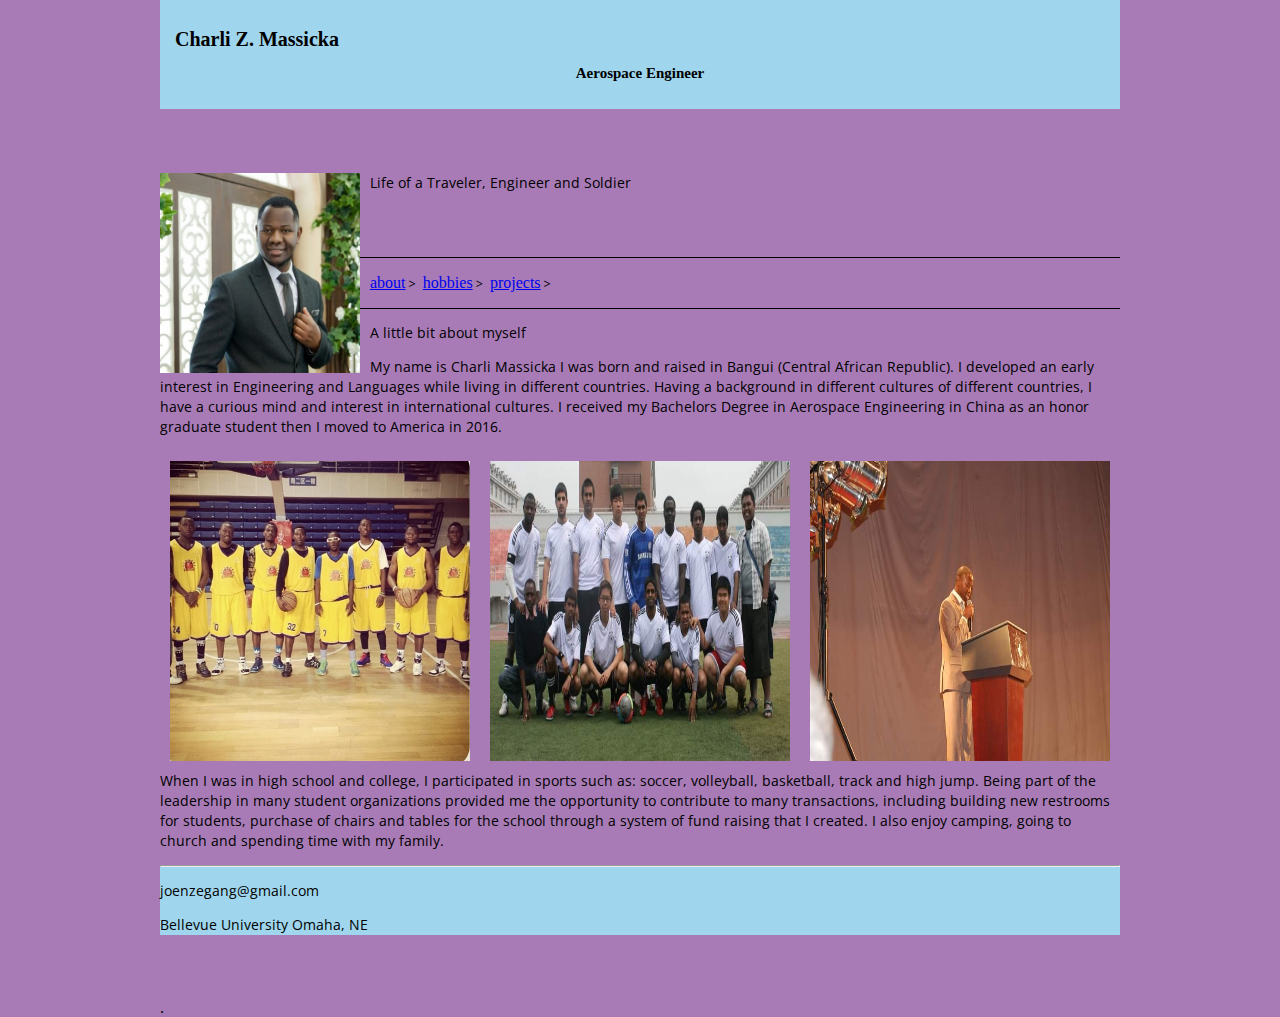
<file: nzegang_biosite.html>
<!DOCTYPE html>
<html lang"en">
<head>
    <title> Resume website for Charli Massicka </title>
    <meta name="description"
          content="BioSite" />
    <meta name= "keywords"
          content="resume, engineer, aerospace engineer, engineering" />
    <meta name="author"
          content="Joe Nzegang" />
    <meta name="robots"
          content="noindex" />
    <meta charset="utf-8">
    <link href="https://fonts.googleapis.com/css?family=Open+Sans&display=swap" rel="stylesheet">
    
    <link rel="stylesheet" href="styles.css">
    </head>
    <div class="body">
    <body>
        <div class="header">
        <header>
            <h1>Charli Z. Massicka</h1>
            <h2>Aerospace Engineer</h2>
            </header>
        </div>
        <div class="profile">
            <img src="images/professional%20attire.jpg" alt="Charli in a suit" class="intro">
            <p>Life of a Traveler, Engineer and Soldier</p>
                </div>
        <nav class="crumbs">
    <ol>
        <li class="item"><a href="about">about</a></li>
        <li class="item"><a href="hobbies">hobbies</a></li>
        <li class="item"><a href="projects"> projects</a></li>
    </ol>
</nav>
        <p> A little bit about myself</p>
        <p>
My name is Charli Massicka I was born and raised in Bangui (Central African Republic). I developed an early interest in Engineering and Languages while living in different countries. Having a background in different cultures of different countries, I have a curious mind and interest in international cultures. I received my Bachelors Degree in Aerospace Engineering in China as an honor graduate student then I moved to America in 2016.
        </p>
                <img class="business" src="images/basketball%20team.jpg" alt="Charli wearing a suit">
                <img class="business" src="images/college%20soccer%20team.jpg" alt="Charli wearing a suit">

                <img class="business" src="images/giving%20a%20speach.jpg" alt="Charli wearing a suit">


        <p>
            When I was in high school and college, I participated in sports such as: soccer, volleyball, basketball, track and high jump. Being part of the leadership in many student organizations provided me the opportunity to contribute to many transactions, including building new restrooms for students, purchase of chairs and tables for the school through a system of fund raising that I created. I also enjoy camping, going to church and spending time with my family.
        </p>
      
            <footer>
            <hr>
            <p>joenzegang@gmail.com</p>
            <p>Bellevue University Omaha, NE</p>
            </footer>
        
    </body>
    </div>.
</html>
</file>
<file: styles.css>
body  {
 
  background-color: #a87bb7;
    font-size: 16px;
    width: 960px;
    margin:auto;
}
header{
    padding: 15px;
    background-color: #9fd6ed;
    font-size: 10px;
}
img.intro {
    float: left;
    margin-right: 10px;
    width: 200px;
    height: 200px;
    
}
img.business {
    float: left;
    margin: 10px;
    width: 300px;
    height: 300px;
}

h2{
    text-align: center;
}



p { font-family: "Open Sans"; 
    font-size: 14px; 
    font-style: normal; 
    font-variant: normal; 
    font-weight: 400; 
    line-height: 20px; 
}

nav {
    border-bottom: 1px solid black;
    border-top: 1px solid black;
}

.navigation ol {
    list-style-type: none;
    padding-left: 0;
}

.item {
    display: inline-block;
}

.item a::after {
    display: inline-block;
    color: #000;
    content: '>';
    font-size: 80%;
    font-weight: bold;
    padding: 0 3px;
}
div {
  clear: left;
    padding-bottom: 50px;
}



li a:hover {
  background-color: #f2f1f2;
}

.active {
  background-color: red;
}
img{
    float: left
}
hobbies{
    padding-top: 20px;
}
footer{
    background-color: #9fd6ed;
}
</file>
